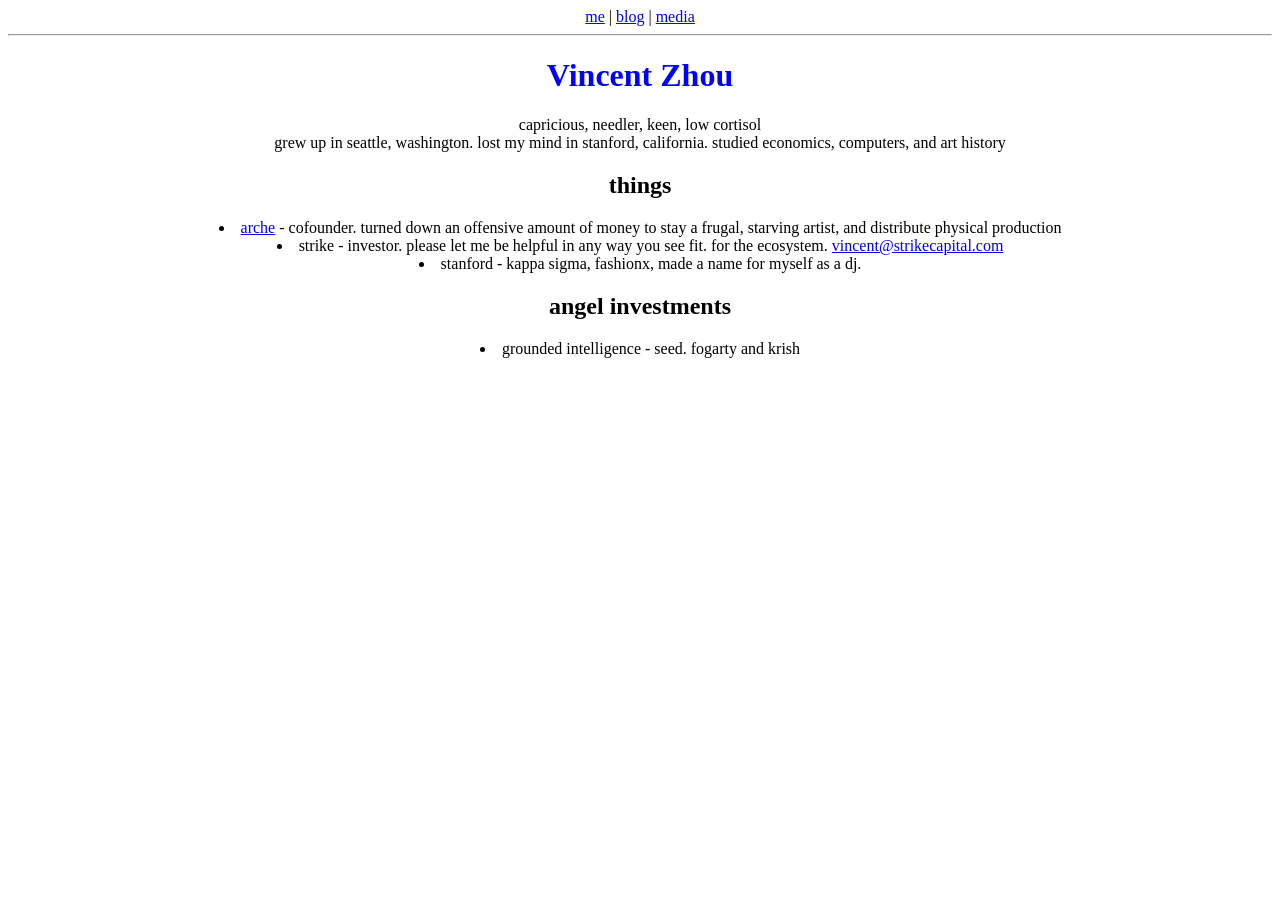
<file: index.html>
<!DOCTYPE html>
<html lang="en">
<head>
  <meta charset="utf-8">
  <meta name="viewport" content="width=device-width, initial-scale=1">
  <title>Vincent Zhou</title>
  <link rel="stylesheet" href="style.css">
</head>
<body>
  <nav>
    <a href="index.html">me</a> |
    <a href="blog.html">blog</a> |
    <a href="media.html">media</a>
  </nav>
  <hr>
  <h1 class="name">Vincent Zhou</h1>
  <p>capricious, needler, keen, low cortisol<br>
  grew up in seattle, washington. lost my mind in stanford, california. studied economics, computers, and art history</p>
  <h2><span class="wavy"><span style="--i:0">t</span><span style="--i:1">h</span><span style="--i:2">i</span><span style="--i:3">n</span><span style="--i:4">g</span><span style="--i:5">s</span></span></h2>
  <ul>
    <li><a href="https://arche.co">arche</a> - cofounder. turned down an offensive amount of money to stay a frugal, starving artist, and distribute physical production</li>
    <li>strike - investor. please let me be helpful in any way you see fit. for the ecosystem. <a href="mailto:vincent@strikecapital.com">vincent@strikecapital.com</a></li>
    <li>stanford - kappa sigma, fashionx, made a name for myself as a dj.</li>
  </ul>
  <h2>angel investments</h2>
  <ul>
    <li>grounded intelligence - seed. fogarty and krish</li>
  </ul>
</body>
</html>
</file>
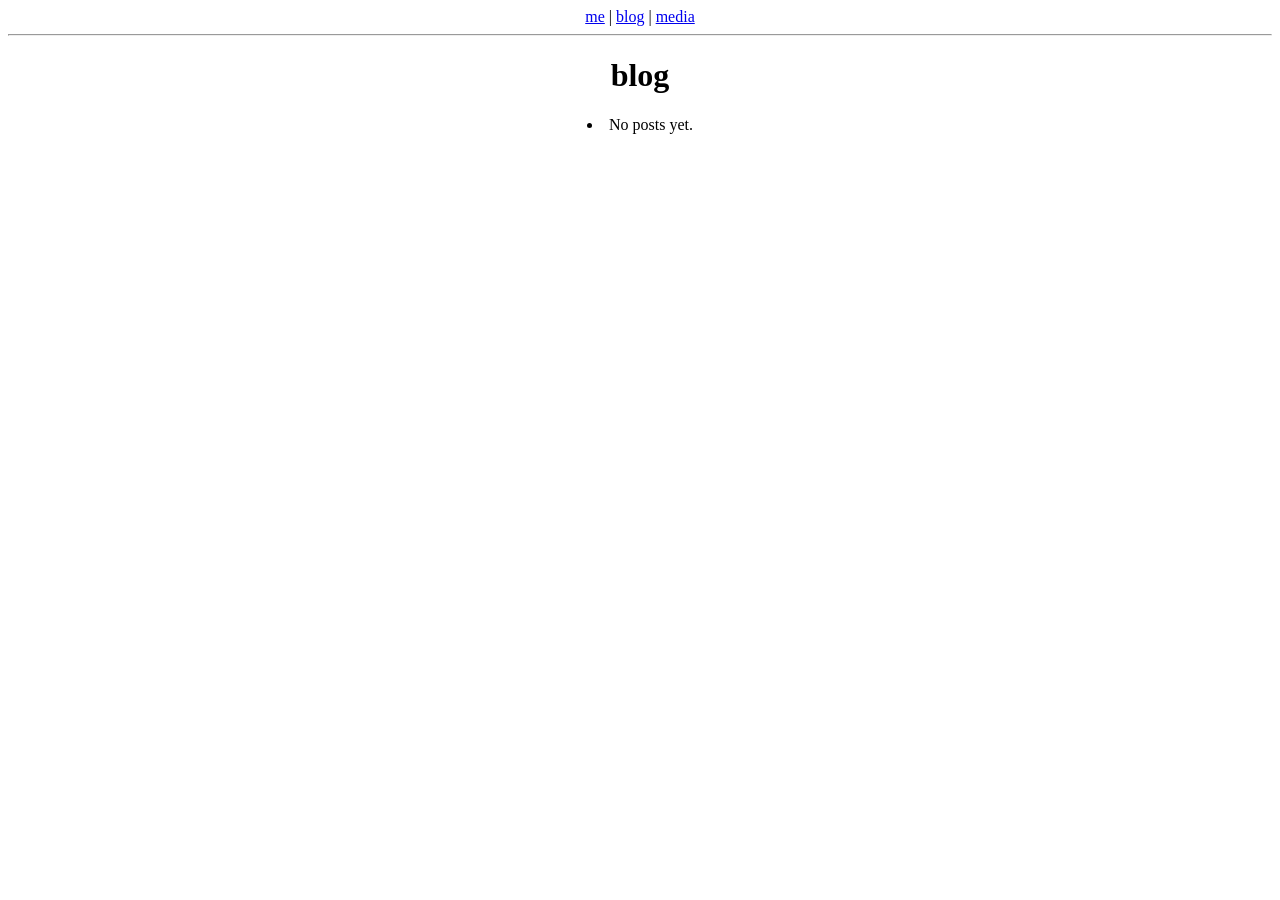
<file: blog.html>
<!DOCTYPE html>
<html lang="en">
<head>
  <meta charset="utf-8">
  <meta name="viewport" content="width=device-width, initial-scale=1">
  <title>blog - Vincent Zhou</title>
  <link rel="stylesheet" href="style.css">
</head>
<body>
  <nav>
    <a href="index.html">me</a> |
    <a href="blog.html">blog</a> |
    <a href="media.html">media</a>
  </nav>
  <hr>
  <h1>blog</h1>
  <ul>
    <li>No posts yet.</li>
  </ul>
</body>
</html>
</file>
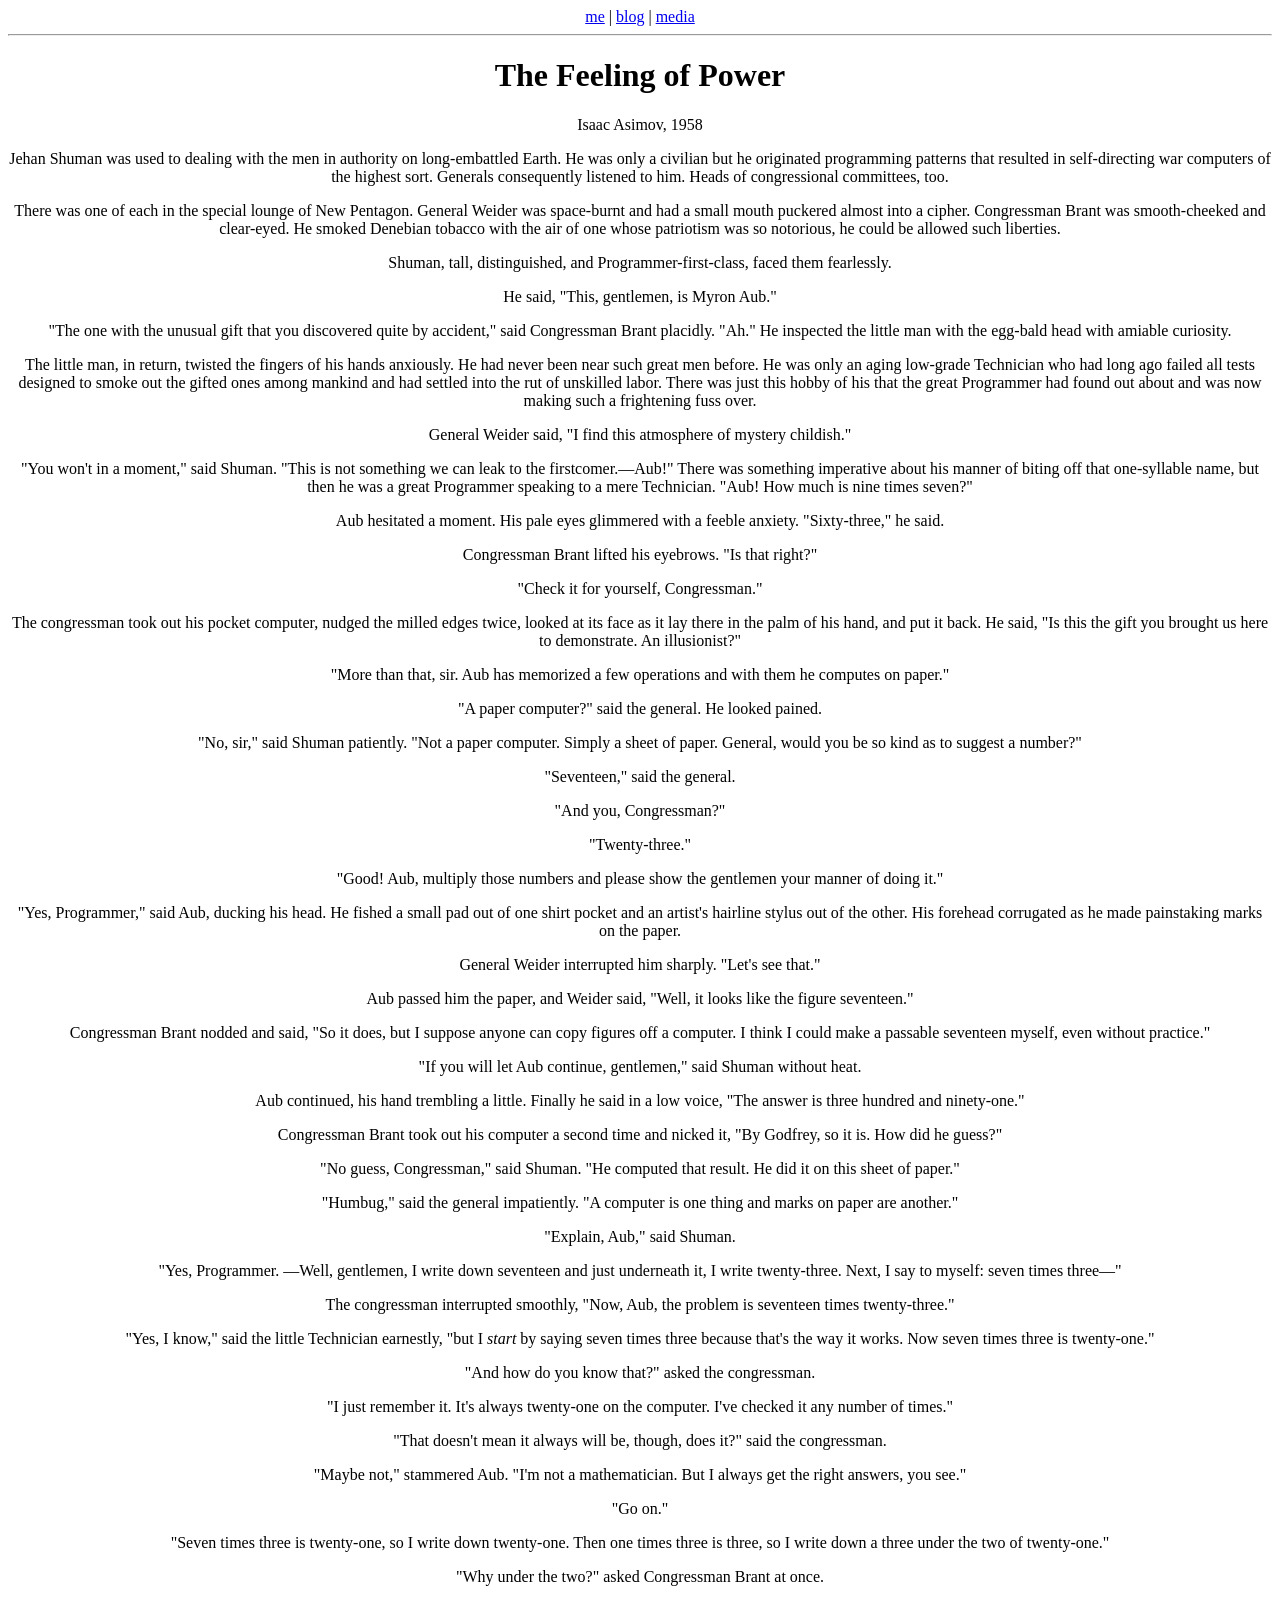
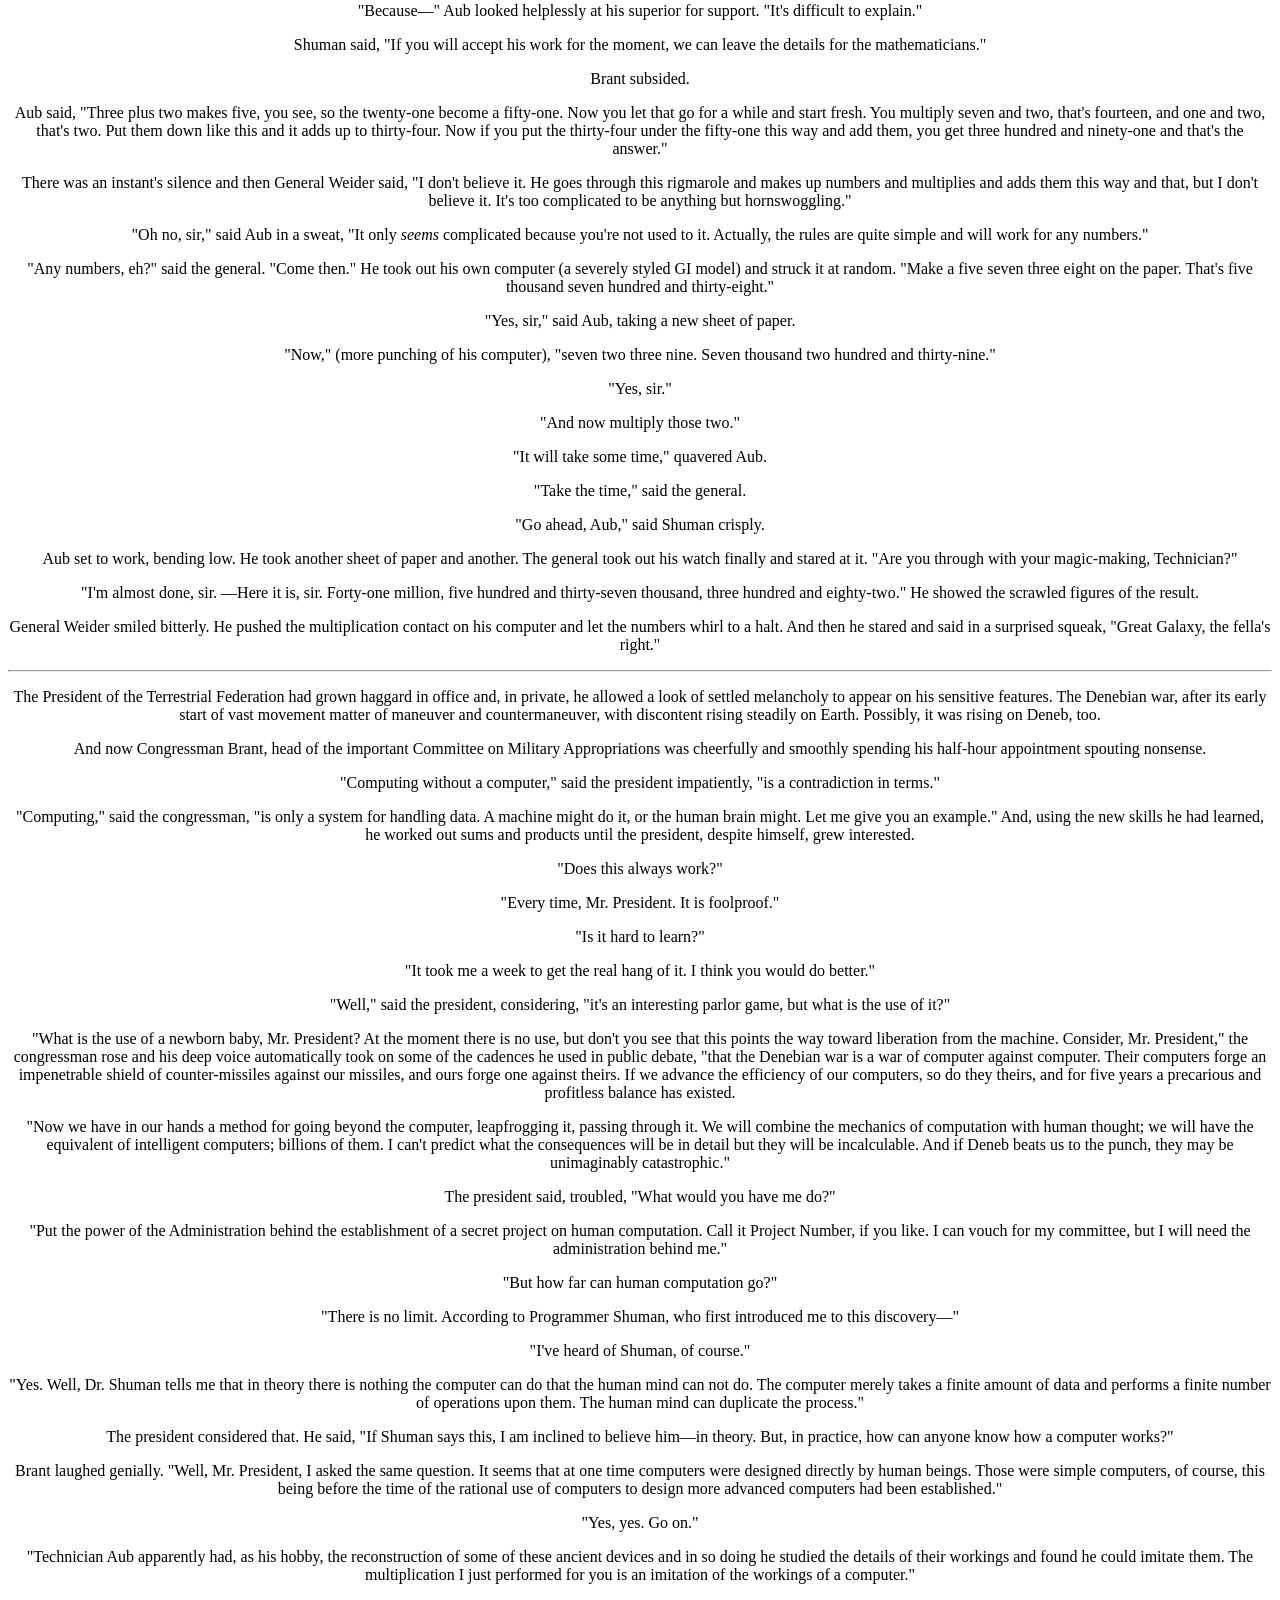
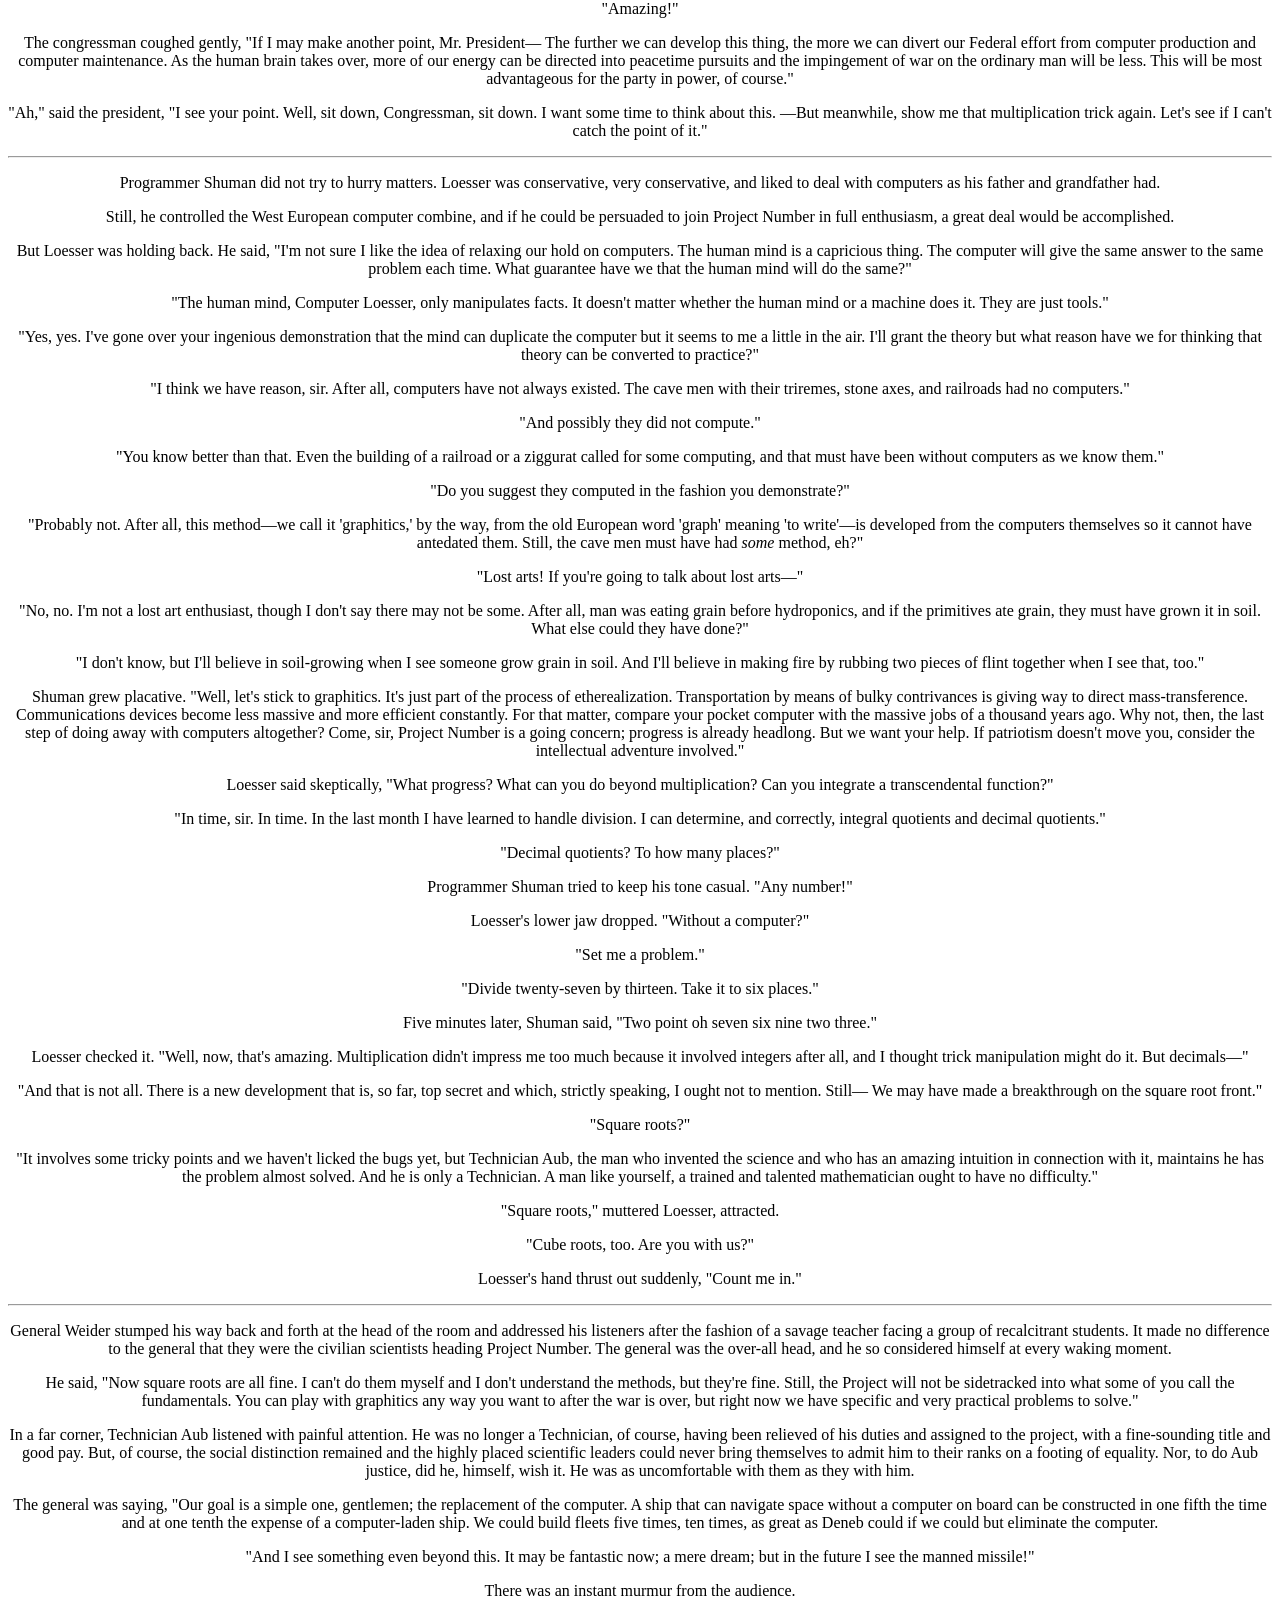
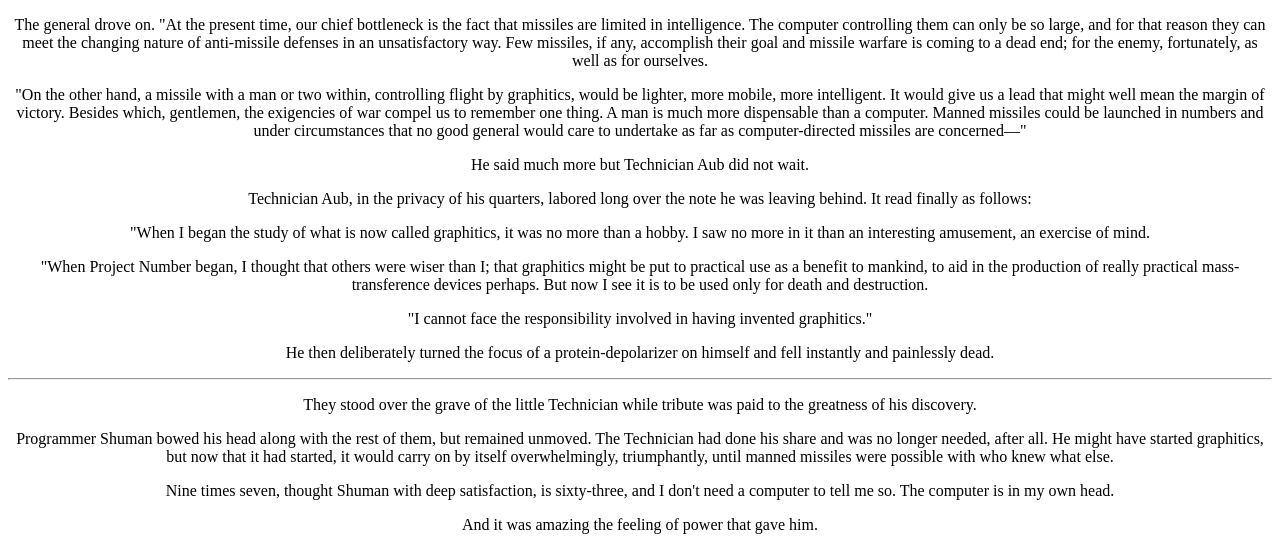
<file: media/the-feeling-of-power.html>
<!DOCTYPE html>
<html lang="en">
<head>
  <meta charset="utf-8">
  <meta name="viewport" content="width=device-width, initial-scale=1">
  <title>The Feeling of Power - Vincent Zhou</title>
  <link rel="stylesheet" href="../style.css">
</head>
<body>
  <nav>
    <a href="../index.html">me</a> |
    <a href="../blog.html">blog</a> |
    <a href="../media.html">media</a>
  </nav>
  <hr>
  <h1>The Feeling of Power</h1>
  <p>Isaac Asimov, 1958</p>

  <p>Jehan Shuman was used to dealing with the men in authority on long-embattled Earth. He was only a civilian but he originated programming patterns that resulted in self-directing war computers of the highest sort. Generals consequently listened to him. Heads of congressional committees, too.</p>
  <p>There was one of each in the special lounge of New Pentagon. General Weider was space-burnt and had a small mouth puckered almost into a cipher. Congressman Brant was smooth-cheeked and clear-eyed. He smoked Denebian tobacco with the air of one whose patriotism was so notorious, he could be allowed such liberties.</p>
  <p>Shuman, tall, distinguished, and Programmer-first-class, faced them fearlessly.</p>
  <p>He said, "This, gentlemen, is Myron Aub."</p>
  <p>"The one with the unusual gift that you discovered quite by accident," said Congressman Brant placidly. "Ah." He inspected the little man with the egg-bald head with amiable curiosity.</p>
  <p>The little man, in return, twisted the fingers of his hands anxiously. He had never been near such great men before. He was only an aging low-grade Technician who had long ago failed all tests designed to smoke out the gifted ones among mankind and had settled into the rut of unskilled labor. There was just this hobby of his that the great Programmer had found out about and was now making such a frightening fuss over.</p>
  <p>General Weider said, "I find this atmosphere of mystery childish."</p>
  <p>"You won't in a moment," said Shuman. "This is not something we can leak to the firstcomer.—Aub!" There was something imperative about his manner of biting off that one-syllable name, but then he was a great Programmer speaking to a mere Technician. "Aub! How much is nine times seven?"</p>
  <p>Aub hesitated a moment. His pale eyes glimmered with a feeble anxiety. "Sixty-three," he said.</p>
  <p>Congressman Brant lifted his eyebrows. "Is that right?"</p>
  <p>"Check it for yourself, Congressman."</p>
  <p>The congressman took out his pocket computer, nudged the milled edges twice, looked at its face as it lay there in the palm of his hand, and put it back. He said, "Is this the gift you brought us here to demonstrate. An illusionist?"</p>
  <p>"More than that, sir. Aub has memorized a few operations and with them he computes on paper."</p>
  <p>"A paper computer?" said the general. He looked pained.</p>
  <p>"No, sir," said Shuman patiently. "Not a paper computer. Simply a sheet of paper. General, would you be so kind as to suggest a number?"</p>
  <p>"Seventeen," said the general.</p>
  <p>"And you, Congressman?"</p>
  <p>"Twenty-three."</p>
  <p>"Good! Aub, multiply those numbers and please show the gentlemen your manner of doing it."</p>
  <p>"Yes, Programmer," said Aub, ducking his head. He fished a small pad out of one shirt pocket and an artist's hairline stylus out of the other. His forehead corrugated as he made painstaking marks on the paper.</p>
  <p>General Weider interrupted him sharply. "Let's see that."</p>
  <p>Aub passed him the paper, and Weider said, "Well, it looks like the figure seventeen."</p>
  <p>Congressman Brant nodded and said, "So it does, but I suppose anyone can copy figures off a computer. I think I could make a passable seventeen myself, even without practice."</p>
  <p>"If you will let Aub continue, gentlemen," said Shuman without heat.</p>
  <p>Aub continued, his hand trembling a little. Finally he said in a low voice, "The answer is three hundred and ninety-one."</p>
  <p>Congressman Brant took out his computer a second time and nicked it, "By Godfrey, so it is. How did he guess?"</p>
  <p>"No guess, Congressman," said Shuman. "He computed that result. He did it on this sheet of paper."</p>
  <p>"Humbug," said the general impatiently. "A computer is one thing and marks on paper are another."</p>
  <p>"Explain, Aub," said Shuman.</p>
  <p>"Yes, Programmer. —Well, gentlemen, I write down seventeen and just underneath it, I write twenty-three. Next, I say to myself: seven times three—"</p>
  <p>The congressman interrupted smoothly, "Now, Aub, the problem is seventeen times twenty-three."</p>
  <p>"Yes, I know," said the little Technician earnestly, "but I <em>start</em> by saying seven times three because that's the way it works. Now seven times three is twenty-one."</p>
  <p>"And how do you know that?" asked the congressman.</p>
  <p>"I just remember it. It's always twenty-one on the computer. I've checked it any number of times."</p>
  <p>"That doesn't mean it always will be, though, does it?" said the congressman.</p>
  <p>"Maybe not," stammered Aub. "I'm not a mathematician. But I always get the right answers, you see."</p>
  <p>"Go on."</p>
  <p>"Seven times three is twenty-one, so I write down twenty-one. Then one times three is three, so I write down a three under the two of twenty-one."</p>
  <p>"Why under the two?" asked Congressman Brant at once.</p>
  <p>"Because—" Aub looked helplessly at his superior for support. "It's difficult to explain."</p>
  <p>Shuman said, "If you will accept his work for the moment, we can leave the details for the mathematicians."</p>
  <p>Brant subsided.</p>
  <p>Aub said, "Three plus two makes five, you see, so the twenty-one become a fifty-one. Now you let that go for a while and start fresh. You multiply seven and two, that's fourteen, and one and two, that's two. Put them down like this and it adds up to thirty-four. Now if you put the thirty-four under the fifty-one this way and add them, you get three hundred and ninety-one and that's the answer."</p>
  <p>There was an instant's silence and then General Weider said, "I don't believe it. He goes through this rigmarole and makes up numbers and multiplies and adds them this way and that, but I don't believe it. It's too complicated to be anything but hornswoggling."</p>
  <p>"Oh no, sir," said Aub in a sweat, "It only <em>seems</em> complicated because you're not used to it. Actually, the rules are quite simple and will work for any numbers."</p>
  <p>"Any numbers, eh?" said the general. "Come then." He took out his own computer (a severely styled GI model) and struck it at random. "Make a five seven three eight on the paper. That's five thousand seven hundred and thirty-eight."</p>
  <p>"Yes, sir," said Aub, taking a new sheet of paper.</p>
  <p>"Now," (more punching of his computer), "seven two three nine. Seven thousand two hundred and thirty-nine."</p>
  <p>"Yes, sir."</p>
  <p>"And now multiply those two."</p>
  <p>"It will take some time," quavered Aub.</p>
  <p>"Take the time," said the general.</p>
  <p>"Go ahead, Aub," said Shuman crisply.</p>
  <p>Aub set to work, bending low. He took another sheet of paper and another. The general took out his watch finally and stared at it. "Are you through with your magic-making, Technician?"</p>
  <p>"I'm almost done, sir. —Here it is, sir. Forty-one million, five hundred and thirty-seven thousand, three hundred and eighty-two." He showed the scrawled figures of the result.</p>
  <p>General Weider smiled bitterly. He pushed the multiplication contact on his computer and let the numbers whirl to a halt. And then he stared and said in a surprised squeak, "Great Galaxy, the fella's right."</p>

  <hr>

  <p>The President of the Terrestrial Federation had grown haggard in office and, in private, he allowed a look of settled melancholy to appear on his sensitive features. The Denebian war, after its early start of vast movement matter of maneuver and countermaneuver, with discontent rising steadily on Earth. Possibly, it was rising on Deneb, too.</p>
  <p>And now Congressman Brant, head of the important Committee on Military Appropriations was cheerfully and smoothly spending his half-hour appointment spouting nonsense.</p>
  <p>"Computing without a computer," said the president impatiently, "is a contradiction in terms."</p>
  <p>"Computing," said the congressman, "is only a system for handling data. A machine might do it, or the human brain might. Let me give you an example." And, using the new skills he had learned, he worked out sums and products until the president, despite himself, grew interested.</p>
  <p>"Does this always work?"</p>
  <p>"Every time, Mr. President. It is foolproof."</p>
  <p>"Is it hard to learn?"</p>
  <p>"It took me a week to get the real hang of it. I think you would do better."</p>
  <p>"Well," said the president, considering, "it's an interesting parlor game, but what is the use of it?"</p>
  <p>"What is the use of a newborn baby, Mr. President? At the moment there is no use, but don't you see that this points the way toward liberation from the machine. Consider, Mr. President," the congressman rose and his deep voice automatically took on some of the cadences he used in public debate, "that the Denebian war is a war of computer against computer. Their computers forge an impenetrable shield of counter-missiles against our missiles, and ours forge one against theirs. If we advance the efficiency of our computers, so do they theirs, and for five years a precarious and profitless balance has existed.</p>
  <p>"Now we have in our hands a method for going beyond the computer, leapfrogging it, passing through it. We will combine the mechanics of computation with human thought; we will have the equivalent of intelligent computers; billions of them. I can't predict what the consequences will be in detail but they will be incalculable. And if Deneb beats us to the punch, they may be unimaginably catastrophic."</p>
  <p>The president said, troubled, "What would you have me do?"</p>
  <p>"Put the power of the Administration behind the establishment of a secret project on human computation. Call it Project Number, if you like. I can vouch for my committee, but I will need the administration behind me."</p>
  <p>"But how far can human computation go?"</p>
  <p>"There is no limit. According to Programmer Shuman, who first introduced me to this discovery—"</p>
  <p>"I've heard of Shuman, of course."</p>
  <p>"Yes. Well, Dr. Shuman tells me that in theory there is nothing the computer can do that the human mind can not do. The computer merely takes a finite amount of data and performs a finite number of operations upon them. The human mind can duplicate the process."</p>
  <p>The president considered that. He said, "If Shuman says this, I am inclined to believe him—in theory. But, in practice, how can anyone know how a computer works?"</p>
  <p>Brant laughed genially. "Well, Mr. President, I asked the same question. It seems that at one time computers were designed directly by human beings. Those were simple computers, of course, this being before the time of the rational use of computers to design more advanced computers had been established."</p>
  <p>"Yes, yes. Go on."</p>
  <p>"Technician Aub apparently had, as his hobby, the reconstruction of some of these ancient devices and in so doing he studied the details of their workings and found he could imitate them. The multiplication I just performed for you is an imitation of the workings of a computer."</p>
  <p>"Amazing!"</p>
  <p>The congressman coughed gently, "If I may make another point, Mr. President— The further we can develop this thing, the more we can divert our Federal effort from computer production and computer maintenance. As the human brain takes over, more of our energy can be directed into peacetime pursuits and the impingement of war on the ordinary man will be less. This will be most advantageous for the party in power, of course."</p>
  <p>"Ah," said the president, "I see your point. Well, sit down, Congressman, sit down. I want some time to think about this. —But meanwhile, show me that multiplication trick again. Let's see if I can't catch the point of it."</p>

  <hr>

  <p>Programmer Shuman did not try to hurry matters. Loesser was conservative, very conservative, and liked to deal with computers as his father and grandfather had.</p>
  <p>Still, he controlled the West European computer combine, and if he could be persuaded to join Project Number in full enthusiasm, a great deal would be accomplished.</p>
  <p>But Loesser was holding back. He said, "I'm not sure I like the idea of relaxing our hold on computers. The human mind is a capricious thing. The computer will give the same answer to the same problem each time. What guarantee have we that the human mind will do the same?"</p>
  <p>"The human mind, Computer Loesser, only manipulates facts. It doesn't matter whether the human mind or a machine does it. They are just tools."</p>
  <p>"Yes, yes. I've gone over your ingenious demonstration that the mind can duplicate the computer but it seems to me a little in the air. I'll grant the theory but what reason have we for thinking that theory can be converted to practice?"</p>
  <p>"I think we have reason, sir. After all, computers have not always existed. The cave men with their triremes, stone axes, and railroads had no computers."</p>
  <p>"And possibly they did not compute."</p>
  <p>"You know better than that. Even the building of a railroad or a ziggurat called for some computing, and that must have been without computers as we know them."</p>
  <p>"Do you suggest they computed in the fashion you demonstrate?"</p>
  <p>"Probably not. After all, this method—we call it 'graphitics,' by the way, from the old European word 'graph' meaning 'to write'—is developed from the computers themselves so it cannot have antedated them. Still, the cave men must have had <em>some</em> method, eh?"</p>
  <p>"Lost arts! If you're going to talk about lost arts—"</p>
  <p>"No, no. I'm not a lost art enthusiast, though I don't say there may not be some. After all, man was eating grain before hydroponics, and if the primitives ate grain, they must have grown it in soil. What else could they have done?"</p>
  <p>"I don't know, but I'll believe in soil-growing when I see someone grow grain in soil. And I'll believe in making fire by rubbing two pieces of flint together when I see that, too."</p>
  <p>Shuman grew placative. "Well, let's stick to graphitics. It's just part of the process of etherealization. Transportation by means of bulky contrivances is giving way to direct mass-transference. Communications devices become less massive and more efficient constantly. For that matter, compare your pocket computer with the massive jobs of a thousand years ago. Why not, then, the last step of doing away with computers altogether? Come, sir, Project Number is a going concern; progress is already headlong. But we want your help. If patriotism doesn't move you, consider the intellectual adventure involved."</p>
  <p>Loesser said skeptically, "What progress? What can you do beyond multiplication? Can you integrate a transcendental function?"</p>
  <p>"In time, sir. In time. In the last month I have learned to handle division. I can determine, and correctly, integral quotients and decimal quotients."</p>
  <p>"Decimal quotients? To how many places?"</p>
  <p>Programmer Shuman tried to keep his tone casual. "Any number!"</p>
  <p>Loesser's lower jaw dropped. "Without a computer?"</p>
  <p>"Set me a problem."</p>
  <p>"Divide twenty-seven by thirteen. Take it to six places."</p>
  <p>Five minutes later, Shuman said, "Two point oh seven six nine two three."</p>
  <p>Loesser checked it. "Well, now, that's amazing. Multiplication didn't impress me too much because it involved integers after all, and I thought trick manipulation might do it. But decimals—"</p>
  <p>"And that is not all. There is a new development that is, so far, top secret and which, strictly speaking, I ought not to mention. Still— We may have made a breakthrough on the square root front."</p>
  <p>"Square roots?"</p>
  <p>"It involves some tricky points and we haven't licked the bugs yet, but Technician Aub, the man who invented the science and who has an amazing intuition in connection with it, maintains he has the problem almost solved. And he is only a Technician. A man like yourself, a trained and talented mathematician ought to have no difficulty."</p>
  <p>"Square roots," muttered Loesser, attracted.</p>
  <p>"Cube roots, too. Are you with us?"</p>
  <p>Loesser's hand thrust out suddenly, "Count me in."</p>

  <hr>

  <p>General Weider stumped his way back and forth at the head of the room and addressed his listeners after the fashion of a savage teacher facing a group of recalcitrant students. It made no difference to the general that they were the civilian scientists heading Project Number. The general was the over-all head, and he so considered himself at every waking moment.</p>
  <p>He said, "Now square roots are all fine. I can't do them myself and I don't understand the methods, but they're fine. Still, the Project will not be sidetracked into what some of you call the fundamentals. You can play with graphitics any way you want to after the war is over, but right now we have specific and very practical problems to solve."</p>
  <p>In a far corner, Technician Aub listened with painful attention. He was no longer a Technician, of course, having been relieved of his duties and assigned to the project, with a fine-sounding title and good pay. But, of course, the social distinction remained and the highly placed scientific leaders could never bring themselves to admit him to their ranks on a footing of equality. Nor, to do Aub justice, did he, himself, wish it. He was as uncomfortable with them as they with him.</p>
  <p>The general was saying, "Our goal is a simple one, gentlemen; the replacement of the computer. A ship that can navigate space without a computer on board can be constructed in one fifth the time and at one tenth the expense of a computer-laden ship. We could build fleets five times, ten times, as great as Deneb could if we could but eliminate the computer.</p>
  <p>"And I see something even beyond this. It may be fantastic now; a mere dream; but in the future I see the manned missile!"</p>
  <p>There was an instant murmur from the audience.</p>
  <p>The general drove on. "At the present time, our chief bottleneck is the fact that missiles are limited in intelligence. The computer controlling them can only be so large, and for that reason they can meet the changing nature of anti-missile defenses in an unsatisfactory way. Few missiles, if any, accomplish their goal and missile warfare is coming to a dead end; for the enemy, fortunately, as well as for ourselves.</p>
  <p>"On the other hand, a missile with a man or two within, controlling flight by graphitics, would be lighter, more mobile, more intelligent. It would give us a lead that might well mean the margin of victory. Besides which, gentlemen, the exigencies of war compel us to remember one thing. A man is much more dispensable than a computer. Manned missiles could be launched in numbers and under circumstances that no good general would care to undertake as far as computer-directed missiles are concerned—"</p>
  <p>He said much more but Technician Aub did not wait.</p>
  <p>Technician Aub, in the privacy of his quarters, labored long over the note he was leaving behind. It read finally as follows:</p>
  <p>"When I began the study of what is now called graphitics, it was no more than a hobby. I saw no more in it than an interesting amusement, an exercise of mind.</p>
  <p>"When Project Number began, I thought that others were wiser than I; that graphitics might be put to practical use as a benefit to mankind, to aid in the production of really practical mass-transference devices perhaps. But now I see it is to be used only for death and destruction.</p>
  <p>"I cannot face the responsibility involved in having invented graphitics."</p>
  <p>He then deliberately turned the focus of a protein-depolarizer on himself and fell instantly and painlessly dead.</p>

  <hr>

  <p>They stood over the grave of the little Technician while tribute was paid to the greatness of his discovery.</p>
  <p>Programmer Shuman bowed his head along with the rest of them, but remained unmoved. The Technician had done his share and was no longer needed, after all. He might have started graphitics, but now that it had started, it would carry on by itself overwhelmingly, triumphantly, until manned missiles were possible with who knew what else.</p>
  <p>Nine times seven, thought Shuman with deep satisfaction, is sixty-three, and I don't need a computer to tell me so. The computer is in my own head.</p>
  <p>And it was amazing the feeling of power that gave him.</p>
</body>
</html>
</file>
<file: style.css>
body { text-align: center; }
ul { list-style-position: inside; padding-left: 0; }
.name { color: blue; }
.wavy span { display: inline-block; }
.wavy:hover span { animation: wave 1.6s infinite; animation-delay: calc(var(--i) * 0.15s); }
@keyframes wave {
  0%, 50%, 100% { transform: translateY(0) rotate(0deg); animation-timing-function: ease-out; }
  25% { transform: translateY(-2px) rotate(-3deg); animation-timing-function: ease-in; }
  75% { transform: translateY(2px) rotate(3deg); animation-timing-function: ease-in; }
}
</file>
